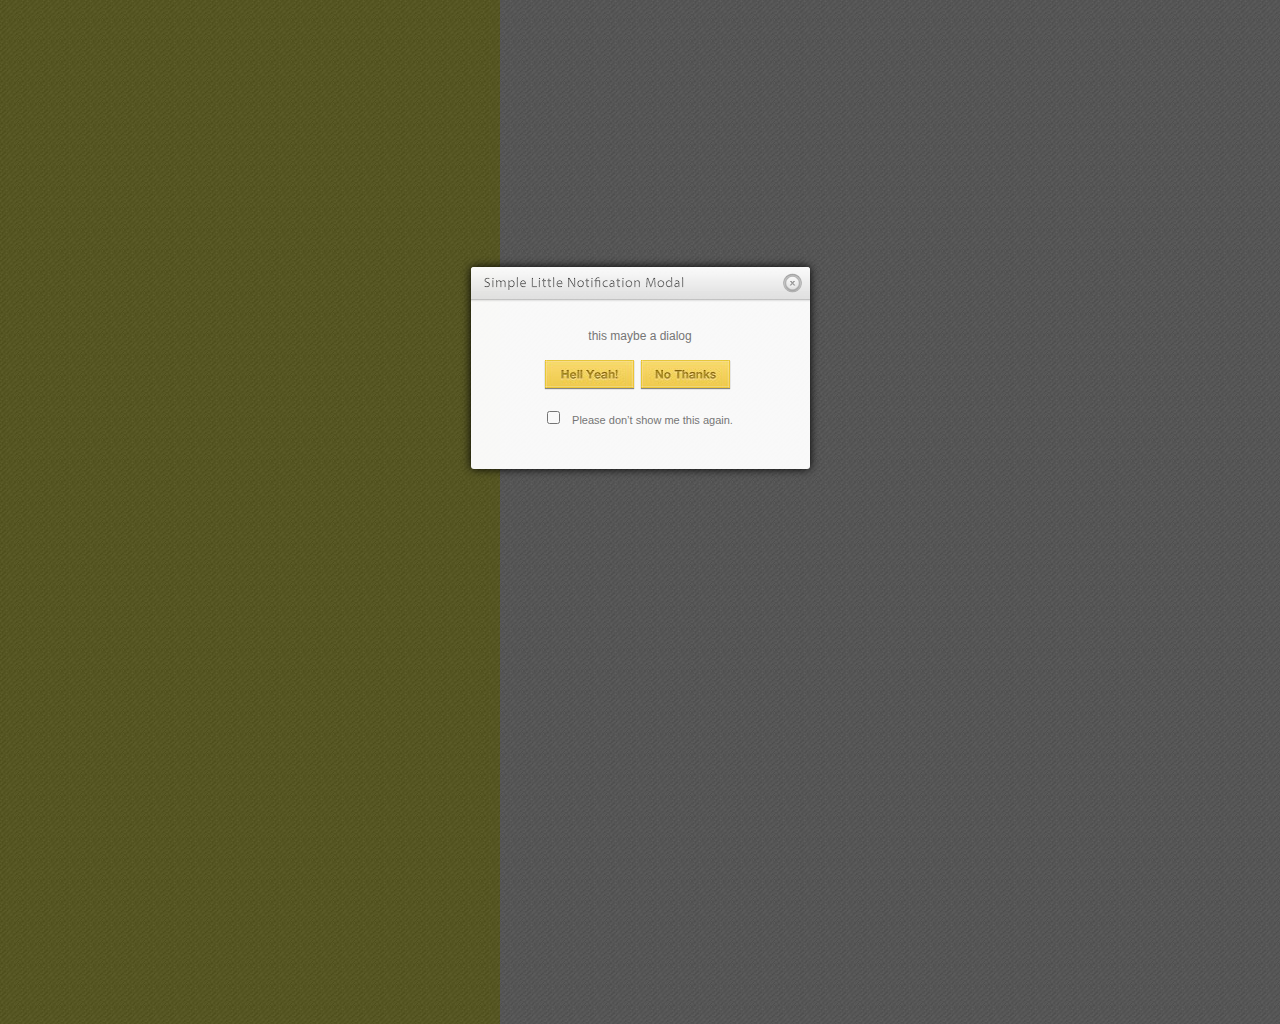
<file: index.html>
<!DOCTYPE HTML PUBLIC "-//W3C//DTD HTML 4.01//EN" 

"http://www.w3.org/TR/html4/strict.dtd">
<html>
<head>
<meta http-equiv="Content-Type" content="text/html; charset=utf-8">
<title>index</title>
<script type="text/javascript" src="./sea-debug.js"></script>
</head>
<body>
<h3 style="width:500px;height:1024px;background-color: yellow"></h3>
<script type="text/javascript">
seajs.config({
  base: './js/'
});
seajs.use('index');
</script>
</body>
</html>
</file>
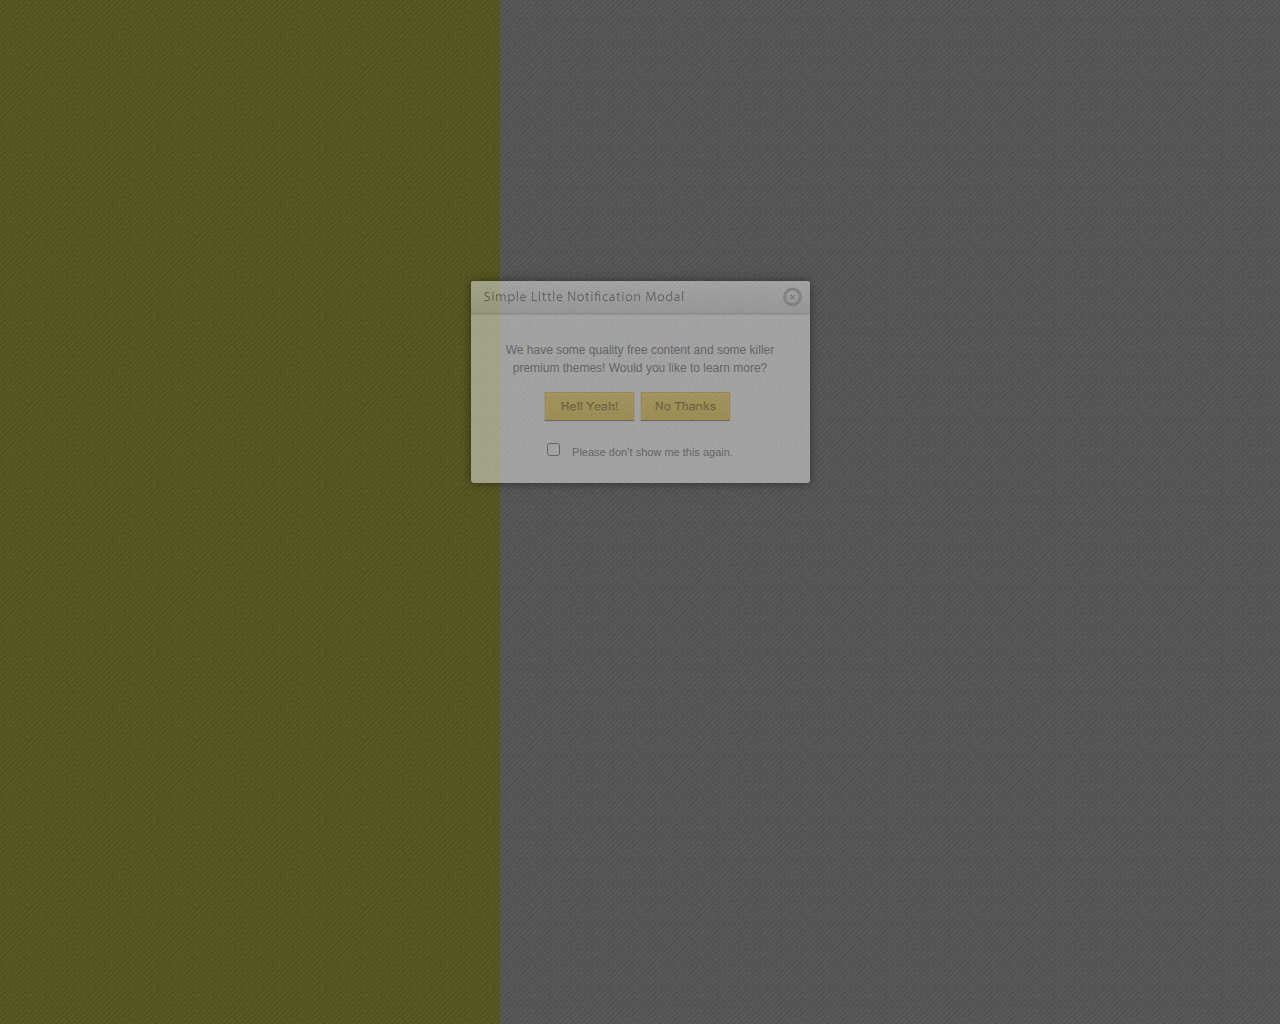
<file: dialog/index.html>
<!DOCTYPE HTML PUBLIC "-//W3C//DTD HTML 4.01//EN" 

"http://www.w3.org/TR/html4/strict.dtd">
<html>
<head>
<meta http-equiv="Content-Type" content="text/html; charset=utf-8">
<title>index</title>
<script type="text/javascript" src="../sea-debug.js"></script>
</head>
<body>
<h3 style="width:500px;height:1024px;background-color: yellow"></h3>
<script type="text/javascript">
seajs.config({
  base: './js/'
});
seajs.use('dialog');
</script>
</body>
</html>
</file>
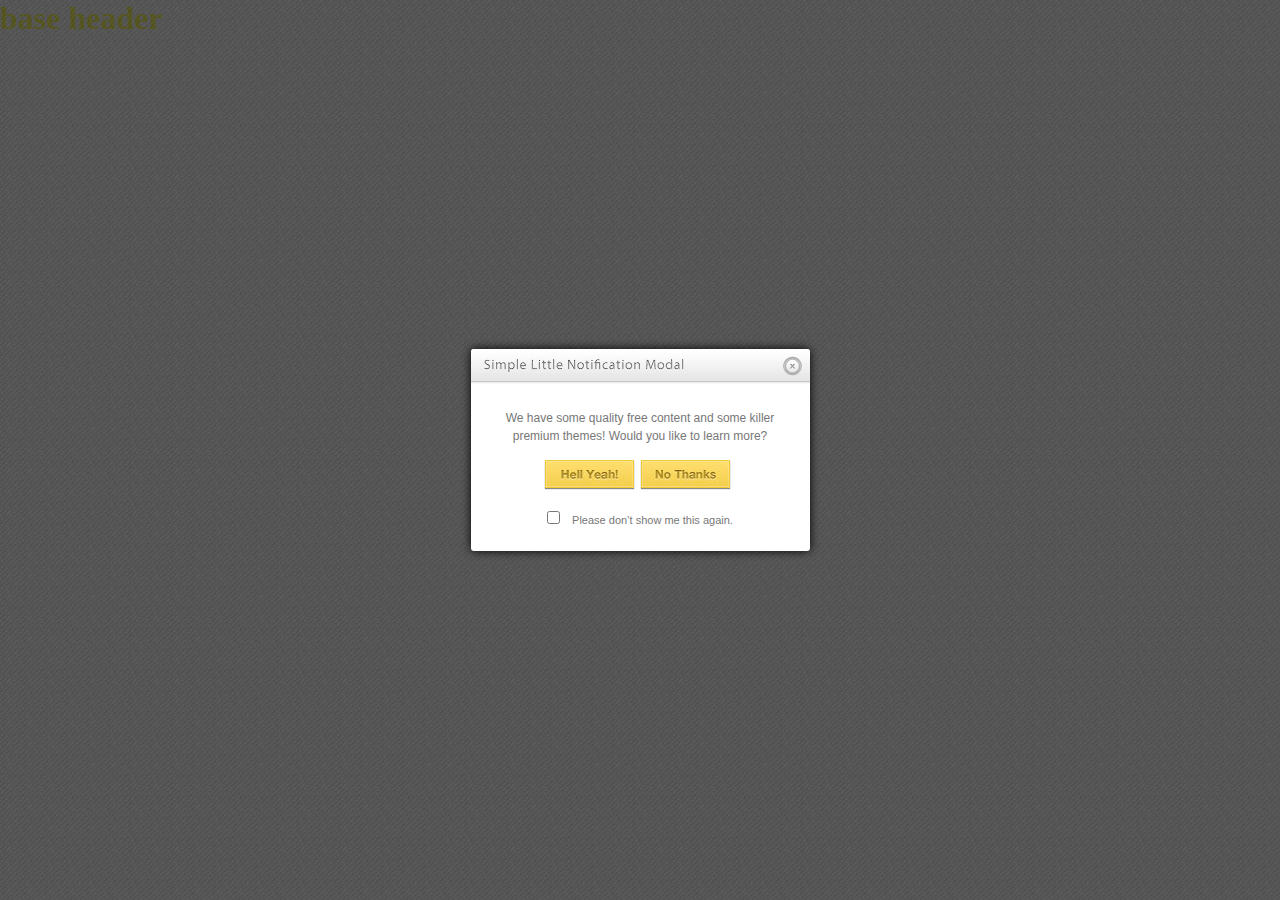
<file: dialog_eg.html>
<!DOCTYPE HTML PUBLIC "-//W3C//DTD HTML 4.01//EN" 

"http://www.w3.org/TR/html4/strict.dtd">
<html>
<head>
<meta http-equiv="Content-Type" content="text/html; charset=utf-8">
<title>index</title>
<style type="text/css">
* {
  padding: 0;
  margin: 0;
}
a {
  display: block;
  text-decoration: underline;
}
body {
  height: 100%; /* 因为layer脱离了普通文档流，设置的100%是相对于viewport的 */
}

h1 {
  height: 20px;
  color: yellow;
}

#layer {
  position: absolute;
  top: 0;
  left: 0;
  width: 100%;
  height: 100%;
  background: url(./img/modal_bg.jpg);
  opacity: 0.8;
  filter:alpha(opacity=80); 
  -moz-opacity:0.8; 
  -khtml-opacity: 0.8; 
}
#modal {
  position: absolute;
  left: 50px;
  top: 50px;
  z-index: 888;
  width: 339px;
  height: 202px;
  background-color: #fff;
  border-radius: 3px;
  box-shadow: 0 0 10px 0;
}
.modal-header {
  height: 35px;
  background: url(./img/modal-header_bg.jpg) repeat-x;
  border-radius: 3px 3px 0 0;
}
.modal-header h3 {
  float: left;
  width: 214px;
  height: 35px;
  font: 14px/32px sans-serif;
  color: #888;
  text-indent: -999em; /* must negative */
  background: url(./img/modal-header_word.png) no-repeat;
  background-position: 12px center;
}
.modal-header-del {
  float: right;
  margin-right: 7px;
  width: 21px;
  height: 35px;
  text-indent: -999em;
  background: url(./img/modal-header-del.png) no-repeat;
  background-position: center center;
  cursor: pointer;
}
.modal-cnt {
  margin-top: 25px;
}
.modal-cnt h4 {
  margin-left: auto;
  margin-right: auto;
  width: 275px;   /* ps里的字符间距？ */
  text-align: center;
  font: 12px/1.5em Arial ;
  color: #777;
}
.modal-cnt-btns {
  margin-top: 15px;
  height: 30px;
}
.modal-cnt-btns-ok {
  float: left;
  margin-left: 74px;
  width: 89px;
  height: 28px;
  background: url(./img/modal-cnt-btns-ok.jpg) no-repeat;
  box-shadow: 0px 1px 1px 0px #888;
}
.modal-cnt-btns-no {
  float: left;
  margin-left: 7px;
  width: 89px;
  height: 28px;
  background: url(./img/modal-cnt-btns-no.jpg) no-repeat;
  box-shadow: 0px 1px 1px 0px #888;
}
.modal-check {
  margin-top: 20px;
  text-align: center;
}
.modal-check label {
  margin-left: 12px;
  font: 11px/1.2em Arial;
  color: #777;
}
</style>
</head>

<body>
<h1>base header</h1>

<div id="layer"></div>
<div id="modal">
  <div class="modal-header">
    <h3>Simple Little Notification Modal</h3>
    <div class="modal-header-del">
      delete
    </div>
  </div>
  <div class="modal-cnt">
    <h4>We have some quality free content and some killer premium themes! Would you like to learn more?</h4>
    <div class="modal-cnt-btns">
      <a href="###" class="modal-cnt-btns-ok"></a>
      <a href="###" class="modal-cnt-btns-no"></a>
    </div>
  </div>
  <div class="modal-check">
    <input type="checkbox" name="againCheck" id="againCheck" /><label for="againCheck">Please don’t show me this again.</label>
  </div>
</div>
<script type="text/javascript">
function getStyle(elem,name){
   if(!elem){
    console.log('elem dosen\'t exist');
    return false;
   }
   if(elem.style[name]){
    console.log('elem[style]: ');
    return elem.style[name];
   }
   if(elem.currentStyle){
    console.log('currentStyle[name]:');
    return elem.currentStyle[name];
   }
   if(document.defaultView){
    console.log('coStyle[name]:');
    var coStyle = document.defaultView.getComputedStyle(elem,'');
    return coStyle[name];
   }else{
    return false;
   }
}


var docHeight = document.documentElement.clientHeight;
var docWidth = document.documentElement.clientWidth;

var modal = document.getElementById('modal');
var modalWidth = parseInt(getStyle(modal,'width'));
var modalHeight = parseInt(getStyle(modal,'height'));

modal.style.position = 'absolute';
modal.style.left = (docWidth/2-modalWidth/2)+'px';
modal.style.top = (docHeight/2-modalHeight/2)+'px';


console.log('modalWidth: '+modalWidth+" modalHeight: "+modalHeight);
console.log("docHeight: "+docHeight+" docWidth: "+docWidth);


</script>
</body>
</html>
</file>
